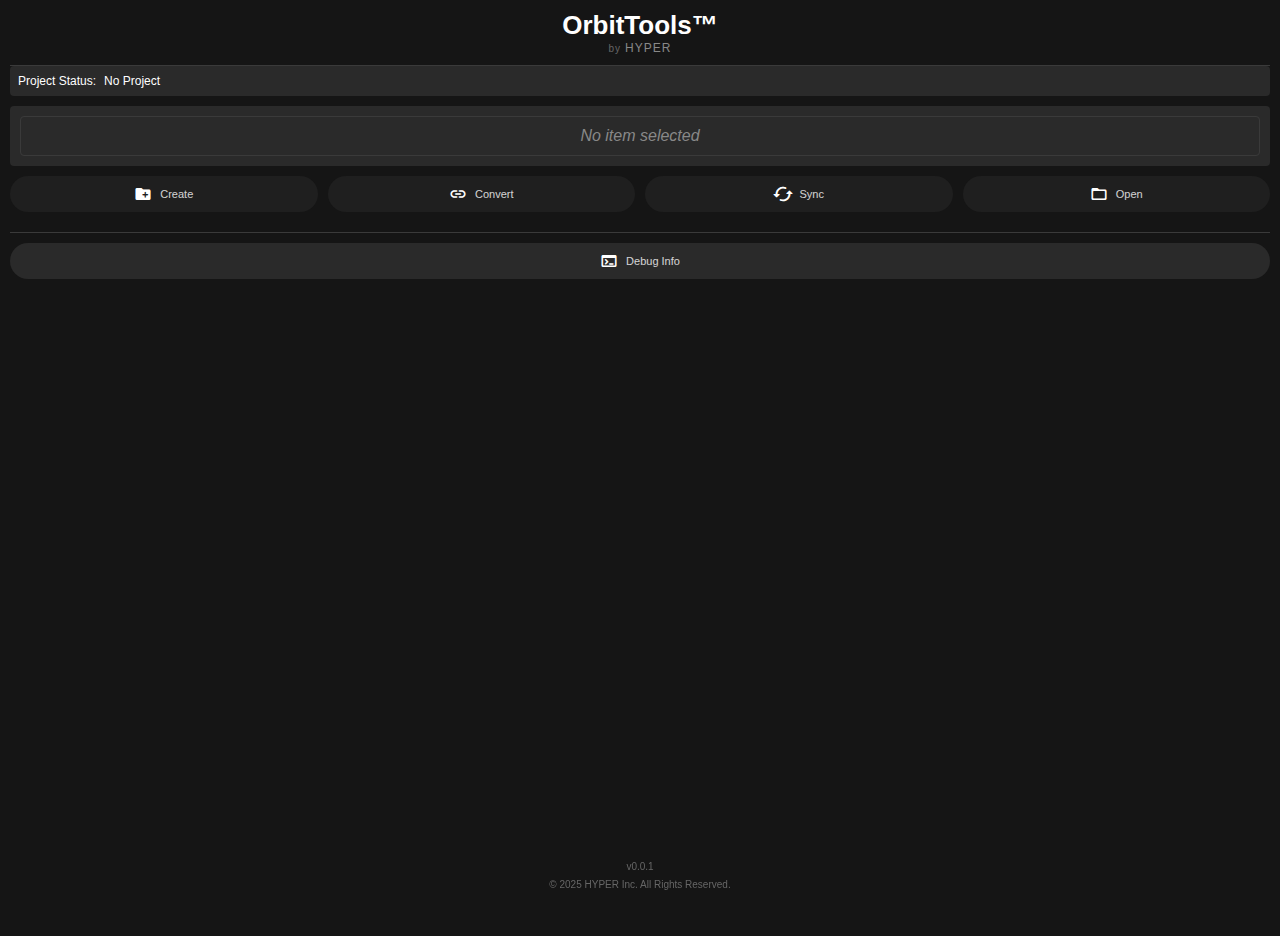
<file: host/index.html>
<!DOCTYPE html>
<html>

<head>
    <meta charset="utf-8">
    <title>OrbitTools</title>
    <link rel="stylesheet" href="../client/style.css">
    <link href="https://fonts.googleapis.com/icon?family=Material+Icons+Round" rel="stylesheet">
</head>

<body>
    <div class="header">
        <h1>
            OrbitTools™
        </h1>
        <div class="author">
            <span>HYPER</span>
        </div>
    </div>
    <div class="container">
        <div class="project-info">
            <div class="status">
                Project Status:
                <span id="projectStatus">No Project</span>
                <span class="status-indicator" id="srcStatus"></span>
            </div>
        </div>
        <div class="file-list" id="fileList">
            <div class="notification-overlay" id="notificationOverlay"></div>
            <div class="notification" id="notification"></div>
            <div class="loading-overlay" id="loadingOverlay">
                <div class="spinner"></div>
                <div class="progress-container">
                    <div class="progress-bar">
                        <div class="progress-bar-fill" id="progressBarFill"></div>
                    </div>
                    <div class="progress-text" id="progressText">처리 중...</div>
                </div>
            </div>
            <div class="selected-item" id="selectedItem">
                <div class="no-selection">No item selected</div>
            </div>
        </div>
        <div class="button-container">
            <button id="createSrcBtn" title="Create Orbit">
                <span class="material-icons-round">create_new_folder</span>
                <span class="button-text">Create</span>
            </button>
            <button id="convertBtn" title="Convert to Relative Path">
                <span class="material-icons-round">link</span>
                <span class="button-text">Convert</span>
            </button>
            <button id="syncBtn" title="Sync">
                <span class="material-icons-round">cached</span>
                <span class="button-text">Sync</span>
            </button>
            <button id="openOrbitBtn" title="Open Orbit">
                <span class="material-icons-round">folder_open</span>
                <span class="button-text">Open</span>
            </button>
        </div>
        <div class="debug-section">
            <button id="debugBtn" class="debug-button">
                <span class="material-icons-round">terminal</span>
                <span class="button-text">Debug Info</span>
            </button>
            <div id="debugInfo" class="debug-info hidden"></div>
        </div>
        <div class="version-info">
            <span class="version">v0.0.1</span> <br>
            <span class="version">© 2025 HYPER Inc. All Rights Reserved.</span>
        </div>
    </div>
    <script src="./lib/CSInterface.js"></script>
    <script>
        console.log("Starting script load...");
    </script>
    <script src="../client/main.jsx"></script>
</body>

</html>
</file>
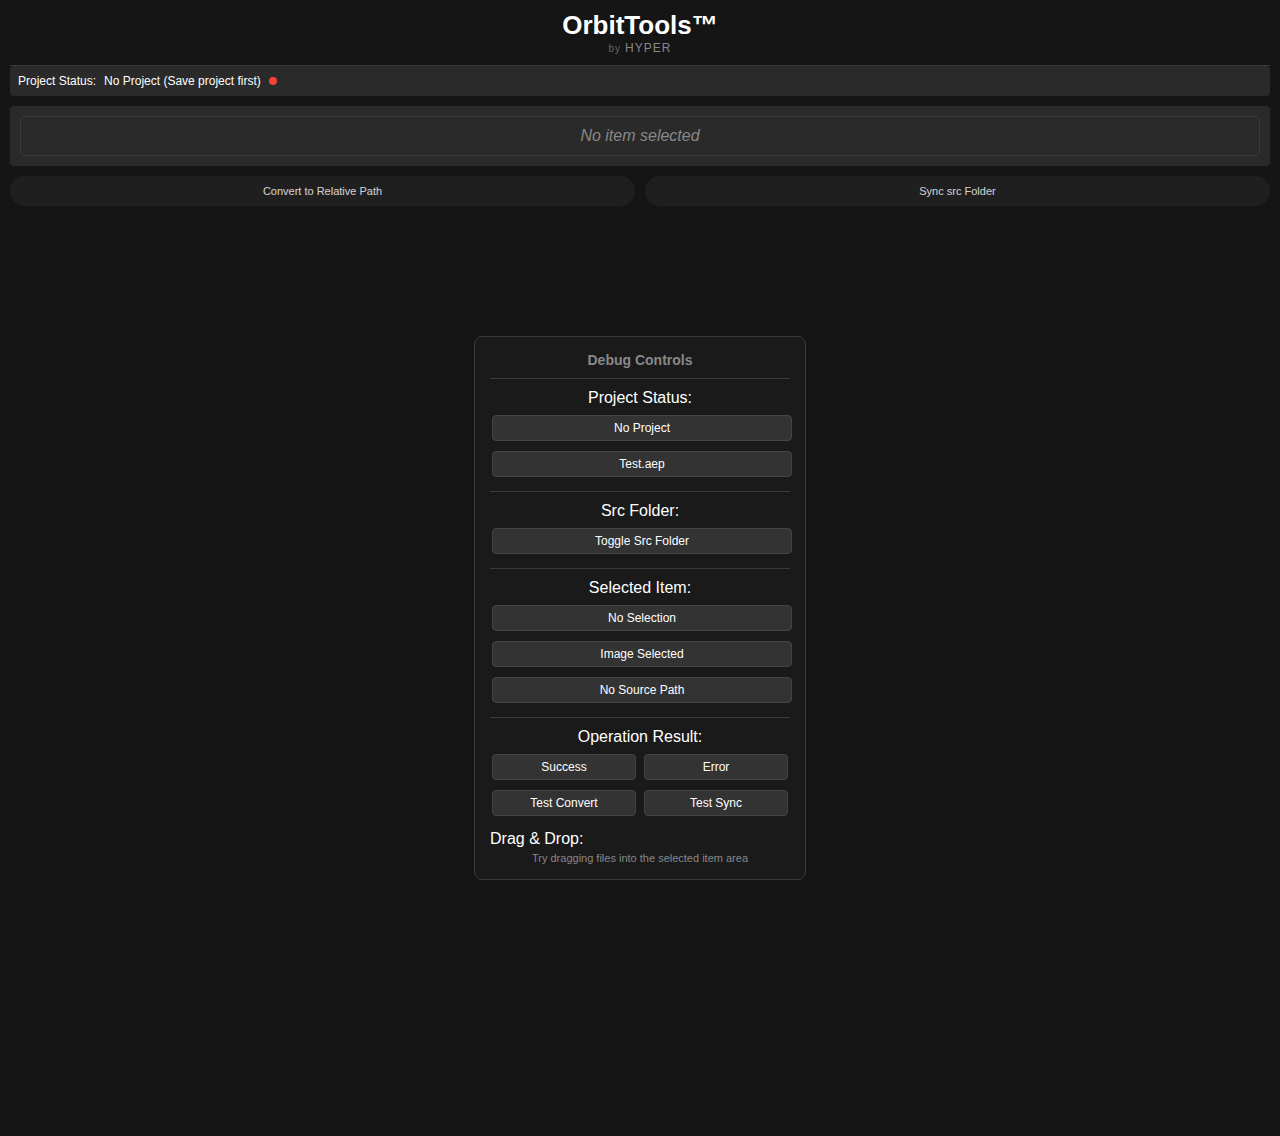
<file: test.html>
<!DOCTYPE html>
<html>
<head>
    <meta charset="utf-8">
    <title>OrbitTools</title>
    <link rel="stylesheet" href="client/style.css">
    <style>
        /* 디버그 패널 스타일만 유지 */
        .debug-panel {
            position: fixed;
            bottom: 20px;
            left: 50%;
            transform: translateX(-50%);
            background: #1a1a1a;
            padding: 15px;
            border-radius: 8px;
            border: 1px solid #3a3a3a;
            min-width: 300px;
            z-index: 1000;
        }
        
        .debug-panel h3 {
            margin: 0 0 10px 0;
            font-size: 14px;
            color: #888;
            text-align: center;
        }
        
        .debug-section {
            margin-bottom: 12px;
            display: flex;
            flex-direction: column;
            gap: 6px;
        }
        
        .debug-section:last-child {
            margin-bottom: 0;
        }
        
        .debug-section > div {
            display: flex;
            flex-wrap: wrap;
            gap: 4px;
            justify-content: center;
        }
        
        .debug-button {
            background: #333;
            border: 1px solid #444;
            color: #fff;
            padding: 5px 10px;
            border-radius: 4px;
            margin: 2px;
            cursor: pointer;
            font-size: 12px;
            min-width: 80px;
            text-align: center;
        }
        
        .debug-button:hover {
            background: #444;
        }
        
        .debug-button.active {
            background: #4CAF50;
        }
        
        .debug-note {
            text-align: center;
            width: 100%;
            font-size: 11px;
            color: #888;
            margin-top: 4px;
        }

        /* 메인 컨테이너 여백 */
        .container {
            margin-bottom: 200px;
        }
    </style>
</head>
<body>
    <div class="header">
        <h1>
            OrbitTools™
            <div class="version">v1.0.0</div>
        </h1>
        <div class="author">
            <span>HYPER</span>
        </div>
    </div>
    <div class="container">
        <div class="project-info">
            <div class="status">
                Project Status: 
                <span id="projectStatus">No Project</span>
                <span class="status-indicator" id="srcStatus"></span>
            </div>
        </div>
        <div class="file-list" id="fileList">
            <div class="notification-overlay" id="notificationOverlay"></div>
            <div class="notification" id="notification"></div>
            <div class="selected-item" id="selectedItem">
                <div class="no-selection">No item selected</div>
            </div>
        </div>
        <div class="button-container">
            <button id="convertBtn">
                <span class="button-text">Convert to Relative Path</span>
                <span class="loading-spinner hidden"></span>
            </button>
            <button id="syncBtn">
                <span class="button-text">Sync src Folder</span>
                <span class="loading-spinner hidden"></span>
            </button>
        </div>
    </div>

    <div class="debug-panel">
        <h3>Debug Controls</h3>
        <div class="debug-section">
            <div>Project Status:</div>
            <button class="debug-button" onclick="setProjectStatus('no-project')">No Project</button>
            <button class="debug-button" onclick="setProjectStatus('test-project')">Test.aep</button>
        </div>
        <div class="debug-section">
            <div>Src Folder:</div>
            <button class="debug-button" onclick="toggleSrcFolder()">Toggle Src Folder</button>
        </div>
        <div class="debug-section">
            <div>Selected Item:</div>
            <button class="debug-button" onclick="setSelectedItem('none')">No Selection</button>
            <button class="debug-button" onclick="setSelectedItem('image')">Image Selected</button>
            <button class="debug-button" onclick="setSelectedItem('no-source')">No Source Path</button>
        </div>
        <div class="debug-section">
            <div>Operation Result:</div>
            <div class="result-type">
                <button class="debug-button" onclick="setOperationResult('success')">Success</button>
                <button class="debug-button" onclick="setOperationResult('error')">Error</button>
            </div>
            <div>
                <button class="debug-button" onclick="simulateOperation('convert')">Test Convert</button>
                <button class="debug-button" onclick="simulateOperation('sync')">Test Sync</button>
            </div>
        </div>
        <div>
            <div>Drag & Drop:</div>
            <div class="debug-note">Try dragging files into the selected item area</div>
        </div>
    </div>

    <script>
        // CSInterface 모의 객체
        const csInterface = {
            evalScript: function(script, callback) {
                console.log('Mock evalScript called with:', script);
                setTimeout(() => {
                    if (script.includes('app.project')) {
                        callback(JSON.stringify({
                            project: {
                                exists: true,
                                saved: true,
                                path: "C:/Test/Project.aep",
                                items: 3
                            },
                            items: [{
                                index: 1,
                                name: "test_image.png",
                                type: "FootageItem",
                                filePath: "C:/Test/orbitools/src/test_image.png",
                                fileExists: true
                            }]
                        }));
                    } else {
                        callback('{"success": true}');
                    }
                }, 500);
            }
        };

        // 프로젝트 상태 설정
        function setProjectStatus(status) {
            const statusElement = document.getElementById('projectStatus');
            const indicator = document.getElementById('srcStatus');
            
            if (status === 'no-project') {
                statusElement.textContent = 'No Project (Save project first)';
                indicator.className = 'status-indicator inactive';
            } else {
                statusElement.textContent = 'Test.aep';
                indicator.className = 'status-indicator ' + (hasSrcFolder ? 'active' : 'inactive');
            }
        }

        // src 폴더 상태
        let hasSrcFolder = false;
        
        // src 폴더 토글
        function toggleSrcFolder() {
            hasSrcFolder = !hasSrcFolder;
            const indicator = document.getElementById('srcStatus');
            indicator.className = 'status-indicator ' + (hasSrcFolder ? 'active' : 'inactive');
        }

        // 선택된 아이템 설정
        function setSelectedItem(type) {
            const selectedItemElement = document.getElementById('selectedItem');
            
            switch(type) {
                case 'none':
                    selectedItemElement.innerHTML = '<div class="no-selection">No item selected</div>';
                    break;
                case 'image':
                    selectedItemElement.innerHTML = `
                        <div class="item-info">
                            <div class="item-name">test_image.png</div>
                            <div class="path-info">
                                <div class="current-path">
                                    <span class="path-label">Current:</span>
                                    C:/Test/Project/test_image.png
                                </div>
                                <div class="new-path">
                                    <span class="path-label">New:</span>
                                    ./orbitools/src/test_image.png
                                </div>
                            </div>
                            <div class="item-specs">
                                <div class="spec-item">
                                    Format:<span>PNG</span>
                                </div>
                                <div class="spec-item">
                                    Size:<span>1920 x 1080</span>
                                </div>
                            </div>
                        </div>
                    `;
                    break;
                case 'no-source':
                    selectedItemElement.innerHTML = `
                        <div class="item-info">
                            <div class="item-name">Missing Source File</div>
                            <div class="path-info">
                                <div class="current-path">
                                    <span class="path-label">Status:</span>
                                    Source file not found
                                </div>
                            </div>
                        </div>
                    `;
                    break;
            }
            
            setupDragAndDrop(selectedItemElement);
        }

        // 드래그 앤 드롭 설정
        function setupDragAndDrop(element) {
            element.addEventListener('dragover', (e) => {
                e.preventDefault();
                element.classList.add('drag-over');
            });

            element.addEventListener('dragleave', () => {
                element.classList.remove('drag-over');
            });

            element.addEventListener('drop', (e) => {
                e.preventDefault();
                element.classList.remove('drag-over');
                showNotification('File imported successfully.', 'success');
                setSelectedItem('image');
            });
        }

        // 알림 표이머 ID 저장 변���
        let notificationTimer = null;

        // 알림 표시 함수
        function showNotification(message, type) {
            const notification = document.getElementById('notification');
            const overlay = document.getElementById('notificationOverlay');
            
            // 이전 타이머가 있다면 제거
            if (notificationTimer) {
                clearTimeout(notificationTimer);
                notification.classList.remove('show');
                overlay.classList.remove('show');
            }
            
            const iconSVG = type === 'success' 
                ? '<svg viewBox="0 0 24 24"><path d="M9 16.17L4.83 12l-1.42 1.41L9 19 21 7l-1.41-1.41L9 16.17z"/></svg>'
                : '<svg viewBox="0 0 24 24"><path d="M19 6.41L17.59 5 12 10.59 6.41 5 5 6.41 10.59 12 5 17.59 6.41 19 12 13.41 17.59 19 19 17.59 13.41 12 19 6.41z"/></svg>';
            
            notification.innerHTML = `
                <div class="icon">${iconSVG}</div>
                <div class="message">${message}</div>
            `;
            
            notification.className = `notification ${type}`;
            overlay.classList.add('show');
            
            // 강제 리플로우
            notification.offsetHeight;
            
            notification.classList.add('show');
            
            // 새로운 타이머 설정
            notificationTimer = setTimeout(() => {
                notification.classList.remove('show');
                overlay.classList.remove('show');
                notificationTimer = null;
            }, 780);
        }

        // 작업 결과 설정
        function setOperationResult(type) {
            showNotification(
                type === 'success' ? 'Operation completed successfully.' : 'An error occurred.',
                type
            );
        }

        // 작업 시뮬레이션
        function simulateOperation(type) {
            const buttonId = type === 'convert' ? 'convertBtn' : 'syncBtn';
            setButtonLoading(buttonId, true);
            
            setTimeout(() => {
                setButtonLoading(buttonId, false);
                showNotification(
                    type === 'convert' 
                        ? 'Path converted to relative successfully' 
                        : 'Files synchronized successfully',
                    'success'
                );
            }, 500);
        }

        // 버튼 로딩 상태 설정
        function setButtonLoading(buttonId, isLoading) {
            const button = document.getElementById(buttonId);
            if (!button) return;
            
            button.disabled = isLoading;
            button.classList.toggle('loading', isLoading);
            const spinner = button.querySelector('.loading-spinner');
            if (spinner) {
                spinner.classList.toggle('hidden', !isLoading);
            }
        }

        // 버튼 이벤트 리스너 추가
        document.getElementById('convertBtn').addEventListener('click', function() {
            simulateOperation('convert');
        });

        document.getElementById('syncBtn').addEventListener('click', function() {
            simulateOperation('sync');
        });

        // 초기 상태 설정
        document.addEventListener('DOMContentLoaded', () => {
            setProjectStatus('no-project');
            setSelectedItem('none');
        });
    </script>
</body>
</html>
</file>
<file: client/style.css>
:root {
    /* 알림 기본 크기 변수 수정 */
    --notification-base-size: 1.0;
    /* 1.2에서 1.0으로 축소 */
    --notification-font-base: calc(12px * var(--notification-base-size));
    --notification-icon-size: calc(1.6em * var(--notification-base-size));
    /* 2em에서 1.6em으로 축소 */
    --notification-icon-svg-size: calc(1em * var(--notification-base-size));
    /* 1.2em에서 1em으로 축소 */
    --notification-padding: calc(0.6em * var(--notification-base-size));
    --notification-gap: calc(0.6em * var(--notification-base-size));
    /* 색상 시스템 */
    --bg-primary: #151515;
    --bg-secondary: #2a2a2a;
    --bg-tertiary: #1a1a1a;
    /* 버튼 색상 */
    --button-bg: #1f1f1f;
    --button-hover: #313131;
    --button-disabled: #333333;
    /* 텍스트 색상 */
    --text-primary: #ffffff;
    --text-secondary: #888888;
    --text-disabled: #666666;
    /* 상태 색상 */
    --status-success: #4CAF50;
    --status-error: #F44336;
    --status-loading: rgba(255, 255, 255, 0.3);
    /* 보더 색상 */
    --border-color: #3a3a3a;
}

body {
    margin: 0;
    padding: 10px;
    background-color: var(--bg-primary);
    color: var(--text-primary);
    font-family: Arial, sans-serif;
    -ms-overflow-style: none;
    /* IE and Edge */
    scrollbar-width: none;
    /* Firefox */
    overflow: hidden;
    /* 스크롤 방지 추가 */
}

.container {
    display: flex;
    flex-direction: column;
    gap: 10px;
    position: relative;
    min-height: calc(100vh - 40px);
    overflow: hidden;
    /* 스크롤 방지 추가 */
}

.header {
    text-align: center;
    font-family: Arial, Helvetica, sans-serif;
    font-size: small;
    padding-bottom: 10px;
    border-bottom: 1px solid var(--border-color);
    user-select: none;
    /* 텍스트 선택 방지 */
    -webkit-user-select: none;
    /* Safari 지원 */
    -moz-user-select: none;
    /* Firefox 지원 */
    -ms-user-select: none;
    /* IE/Edge 지원 */
}

.header h1 {
    margin: 0;
    padding: 0;
    display: flex;
    align-items: baseline;
    justify-content: center;
    gap: 8px;
    cursor: default;
    /* 마우스 커서를 기본으로 설정 */
}

.version {
    font-size: 10px;
    color: #666;
    font-weight: normal;
}

.author {
    font-size: 12px;
    color: #888;
    letter-spacing: 1px;
    margin-top: px;
    user-select: none;
    /* 작성자 이름도 선택 방지 */
    -webkit-user-select: none;
    -moz-user-select: none;
    -ms-user-select: none;
}

.author span {
    position: relative;
    padding: 0 5px;
}

.author span::before {
    content: 'by';
    font-size: 10px;
    color: #666;
    margin-right: 4px;
}

.project-info {
    background-color: var(--bg-secondary);
    padding: 8px;
    border-radius: 4px;
    font-size: 12px;
}

.status {
    display: flex;
    align-items: center;
    gap: 8px;
}

.status span {
    color: #fff;
}

.status-indicator {
    width: 8px;
    height: 8px;
    border-radius: 50%;
    display: inline-block;
    transition: background-color 0.3s ease;
}

.status-indicator.active {
    background-color: var(--status-success);
}

.status-indicator.inactive {
    background-color: var(--status-error);
}

.file-list {
    position: relative;
    background-color: var(--bg-secondary);
    padding: 10px;
    border-radius: 4px;
    height: 50%;
    overflow: hidden;
}

.selected-item {
    padding: 10px;
    border: 1px solid var(--border-color);
    border-radius: 4px;
    transition: border-color 0.3s ease;
}

.selected-item.drag-over {
    border-color: var(--status-success);
    background: rgba(76, 175, 80, 0.1);
}

.selected-item .no-selection {
    color: #888;
    text-align: center;
    font-style: italic;
}

.selected-item .item-info {
    display: flex;
    flex-direction: column;
    gap: 8px;
}

.selected-item .item-name {
    font-weight: bold;
}

.selected-item .item-path {
    font-size: 12px;
    color: #888;
    word-break: break-all;
}

.button-container {
    display: flex;
    gap: 10px;
}

button {
    position: relative;
    display: flex;
    align-items: center;
    justify-content: center;
    gap: 6px;
    flex: 1;
    padding: 8px 12px;
    background-color: var(--button-bg);
    border: 1px solid #00c85300;
    color: var(--text-primary);
    border-radius: 20px;
    cursor: pointer;
    transition: all 0.2s ease-out;
}

button .material-icons-round {
    font-size: 18px;
    /* 20px에서 18px로 축소 */
    transition: transform 0.2s ease;
    display: flex;
    align-items: center;
    justify-content: center;
    width: 18px;
    /* 너비 고정 */
    height: 18px;
    /* 높이 고정 */
}


/* 싱크 버튼 아이콘 특별 처리 */

#syncBtn .material-icons-round {
    font-size: 22px;
    /* 싱크 아이콘만 더 작게 */
}

button .button-text {
    font-size: 11px;
    opacity: 0.8;
}


/* 호버 효과 */

button:hover {
    background-color: var(--button-hover);
    border: 1px solid #43ff32;
}

button:hover .material-icons-round {
    transform: scale(1.1);
}


/* 작은 화면에서는 텍스트 숨기기 */

@media screen and (max-width: 480px) {
    button .button-text {
        display: none;
    }
    button {
        padding: 8px;
    }
    button .material-icons-round {
        font-size: 18px;
    }
}


/* 로딩 상태일 때 */

button.loading .material-icons-round {
    animation: spin 1s linear infinite;
}

@keyframes spin {
    to {
        transform: rotate(360deg);
    }
}

.loading-spinner {
    display: inline-block;
    width: 12px;
    height: 12px;
    border: 2px solid var(--status-loading);
    border-radius: 50%;
    border-top-color: var(--text-primary);
    animation: spin 1s linear infinite;
    margin-left: 8px;
    vertical-align: middle;
}

.loading-spinner.hidden {
    display: none;
}

@keyframes spin {
    to {
        transform: rotate(360deg);
    }
}

button:disabled .loading-spinner {
    border-color: var(--text-disabled);
    border-top-color: transparent;
}

.notification-overlay {
    position: absolute;
    top: 0;
    left: 0;
    right: 0;
    bottom: 0;
    background: rgba(0, 0, 0, 0.5);
    backdrop-filter: blur(2px);
    opacity: 0;
    transition: opacity 0.3s ease;
    pointer-events: none;
}

.notification-overlay.show {
    opacity: 1;
    position: absolute;
    top: 0;
    left: 0;
    right: 0;
    bottom: 0;
    z-index: 1;
}

.notification {
    position: absolute;
    top: 50%;
    left: 50%;
    transform: translate(-50%, -50%) scale(0.9);
    padding: var(--notification-padding) calc(var(--notification-padding) * 1.3);
    max-width: 70%;
    width: auto;
    background: transparent;
    color: white;
    border-radius: 4px;
    opacity: 0;
    transition: all 0.3s ease;
    text-align: left;
    z-index: 1;
    box-shadow: 0 4px 6px rgba(0, 0, 0, 0.1);
    display: flex;
    align-items: center;
    gap: var(--notification-gap);
    line-height: 1;
    font-size: var(--notification-font-base);
}

.notification .icon {
    width: var(--notification-icon-size);
    height: var(--notification-icon-size);
    border-radius: 50%;
    display: flex;
    align-items: center;
    justify-content: center;
    flex-shrink: 0;
    padding: 0;
    margin: 0;
    line-height: 0;
}

.notification .icon svg {
    width: var(--notification-icon-svg-size);
    height: var(--notification-icon-svg-size);
    fill: white;
    display: block;
}

.notification .message {
    margin: 0;
    padding: 0;
    white-space: nowrap;
    line-height: 1;
    display: flex;
    align-items: center;
}

.notification.success .icon {
    background: #00C853;
}

.notification.error .icon {
    background: #D32F2F;
}

.notification.show {
    opacity: 1;
    transform: translate(-50%, -50%) scale(1);
    z-index: 2;
}

.item-specs {
    display: grid;
    grid-template-columns: repeat(auto-fit, minmax(120px, 1fr));
    gap: 8px;
    margin-top: 8px;
    padding-top: 8px;
    border-top: 1px solid #3a3a3a;
}

.spec-item {
    font-size: 11px;
    color: #888;
}

.spec-item span {
    color: #fff;
    margin-left: 4px;
}

.path-info {
    font-size: 11px;
    color: #888;
    word-break: break-all;
    display: flex;
    flex-direction: column;
    gap: 4px;
}

.path-info .current-path,
.path-info .new-path {
    display: flex;
    align-items: center;
    gap: 6px;
}

.path-label {
    color: #666;
    font-size: 10px;
    text-transform: uppercase;
}


/* 작은 화면에서의 크기 조정 */

@media screen and (max-width: 480px) {
     :root {
        --notification-base-size: 1.1;
    }
}


/* 큰 화면에서의 크기 조정 */

@media screen and (min-width: 1200px) {
     :root {
        --notification-base-size: 1.3;
    }
}

.loading-overlay {
    position: absolute;
    top: 0;
    left: 0;
    right: 0;
    bottom: 0;
    background: rgba(0, 0, 0, 0.7);
    display: flex;
    align-items: center;
    justify-content: center;
    opacity: 0;
    pointer-events: none;
    transition: opacity 0.3s ease;
}

.loading-overlay.show {
    opacity: 1;
    pointer-events: auto;
}

.loading-overlay .spinner {
    width: 40px;
    height: 40px;
    border: 3px solid #666;
    border-top-color: #fff;
    border-radius: 50%;
    animation: spin 1s linear infinite;
}

@keyframes spin {
    to {
        transform: rotate(360deg);
    }
}


/* 디버그 섹션 스타일 */

.debug-section {
    margin-top: 10px;
    border-top: 1px solid var(--border-color);
    padding-top: 10px;
}

.debug-button {
    background-color: var(--bg-secondary);
    width: 100%;
}

.debug-button:hover {
    background-color: var(--button-hover);
}

.debug-info {
    margin-top: 10px;
    padding: 10px;
    background-color: var(--bg-tertiary);
    border-radius: 4px;
    font-family: monospace;
    font-size: 12px;
    white-space: pre-wrap;
    word-break: break-all;
    max-height: 300px;
    overflow-y: auto;
}

.debug-info.hidden {
    display: none;
}

.debug-info h3 {
    margin: 10px 0 5px 0;
    color: var(--text-secondary);
    font-size: 14px;
}

.debug-info ul {
    margin: 0;
    padding-left: 20px;
    list-style-type: none;
}

.debug-info li {
    margin: 5px 0;
    padding: 5px;
    background-color: var(--bg-secondary);
    border-radius: 3px;
}


/* 버전 정보 스타일 수정 */

.version-info {
    position: fixed;
    /* viewport 기준 고정 */
    bottom: 8px;
    left: 0;
    right: 0;
    text-align: center;
    z-index: 1;
    /* 다른 요소들 위에 표시 */
    pointer-events: none;
    /* 클릭 이벤트 무시 */
}

.version {
    font-size: 10px;
    color: #666;
    font-weight: normal;
}


/* 기존 버전 관련 스타일 제거 */

.header h1 .version {
    display: none;
}


/* 스크롤바 숨김 */

::-webkit-scrollbar {
    display: none;
}

button {
    position: relative;
    display: flex;
    align-items: center;
    justify-content: center;
    gap: 8px;
    padding: 8px 16px;
}

button.loading {
    opacity: 0.7;
    cursor: not-allowed;
}

.button-text {
    transition: opacity 0.2s;
}


/* 프로그레스바 스타일 추가 */

.progress-container {
    position: absolute;
    top: 50%;
    left: 50%;
    transform: translate(-50%, -50%);
    width: 80%;
    text-align: center;
    z-index: 3;
    display: none;
}

.progress-bar {
    width: 100%;
    height: 4px;
    background-color: var(--bg-secondary);
    border-radius: 2px;
    overflow: hidden;
    margin-bottom: 10px;
}

.progress-bar-fill {
    height: 100%;
    background-color: var(--status-success);
    width: 0%;
    transition: width 0.3s ease;
}

.progress-text {
    color: var(--text-primary);
    font-size: 12px;
    margin-top: 8px;
}


/* 로딩 오버레이 수정 */

.loading-overlay.with-progress .spinner {
    display: none;
}

.loading-overlay.with-progress .progress-container {
    display: block;
}


/* 연결 상태 표시 스타일 추가 */

.connection-status {
    position: absolute;
    top: 5px;
    right: 5px;
    width: 8px;
    height: 8px;
    border-radius: 50%;
    background-color: var(--status-error);
    transition: background-color 0.3s ease;
}

.connection-status.connected {
    background-color: var(--status-success);
}
</file>
